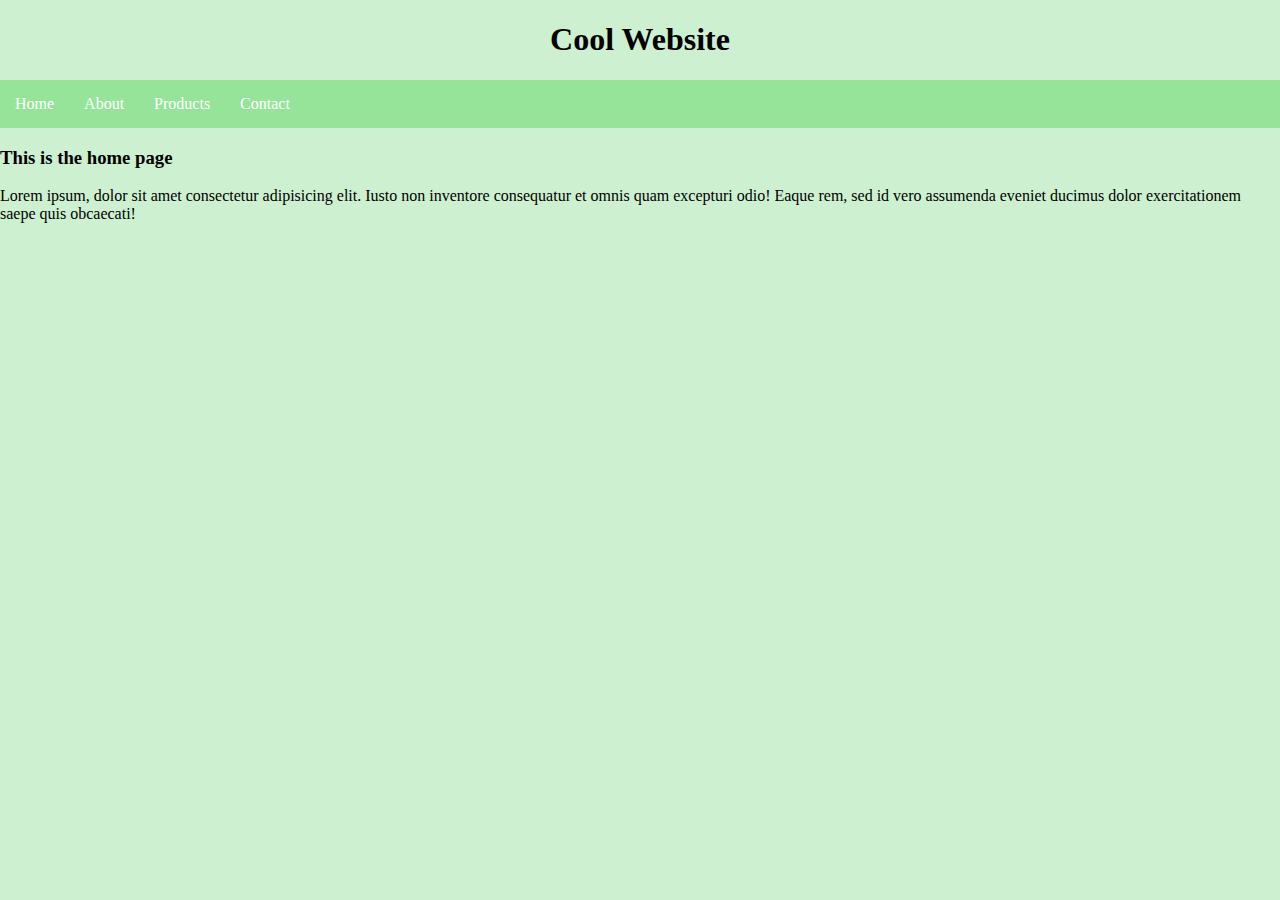
<file: index.html>
<!DOCTYPE html>
<html>
<head>
    <meta charset="UTF-8" />
    <title>title</title>
    <link rel="stylesheet" href="style.css">
</head>
<body>
    <h1>Cool Website</h1>
    <nav class="navbar">
        <ul>
            <li><a href="index.html">Home</a></li>
            <li><a href="about.html">About</a></li>
            <li><a href="products.html">Products</a></li>
            <li><a href="contact.html">Contact</a></li>
        </ul>
    </nav>
    <main>
        <h3>This is the home page</h3>
        <p>Lorem ipsum, dolor sit amet consectetur adipisicing elit. Iusto non inventore consequatur et omnis quam excepturi odio!
        Eaque rem, sed id vero assumenda eveniet ducimus dolor exercitationem saepe quis obcaecati!</p>
    </main>
</body>
</html>
</file>
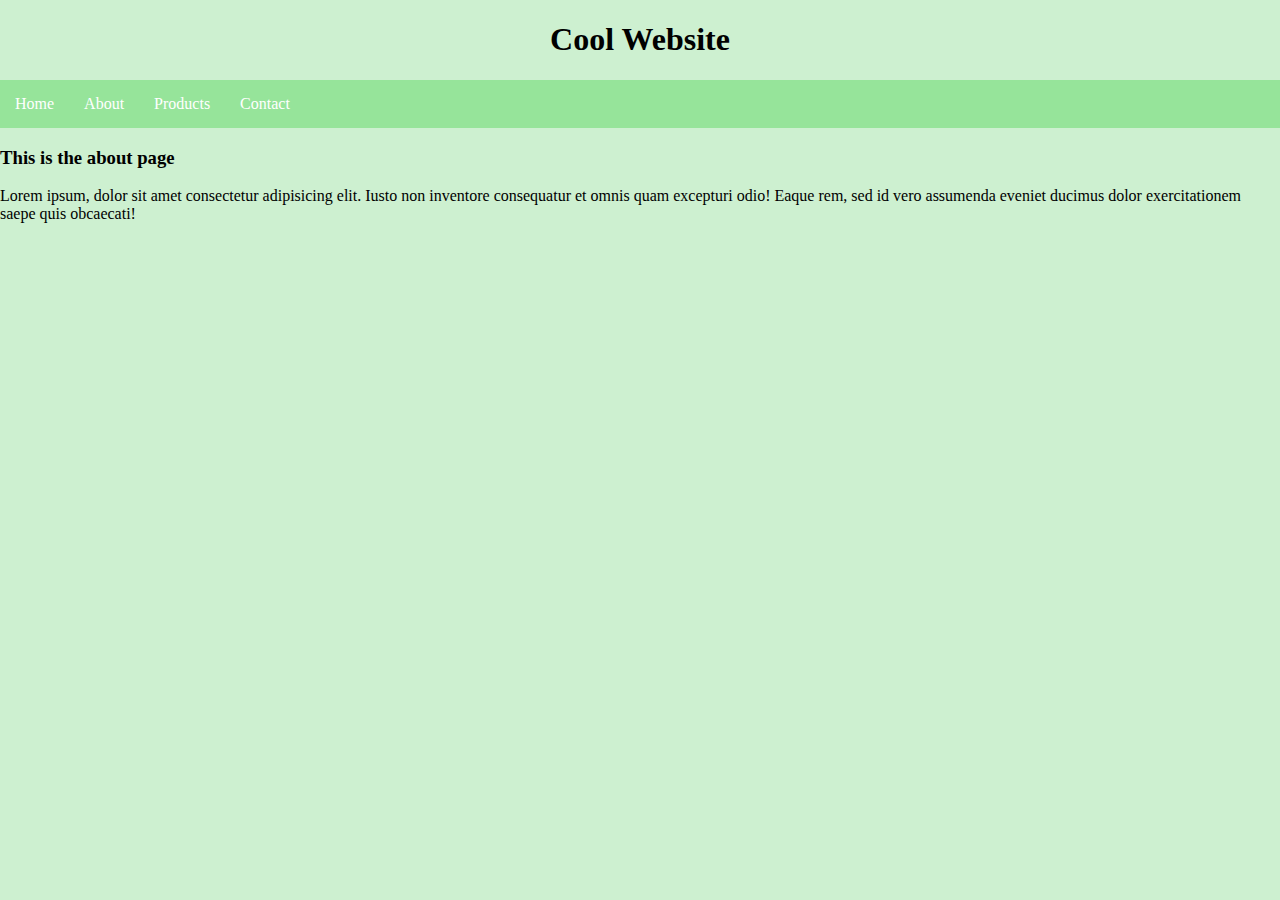
<file: About.html>
<!DOCTYPE html>
<html>
<head>
    <meta charset="UTF-8" />
    <title>title</title>
    <link rel="stylesheet" href="style.css">
</head>
<body>
    <h1>Cool Website</h1>
    <nav class="navbar">
        <ul>
            <li><a href="index.html">Home</a></li>
            <li><a href="about.html">About</a></li>
            <li><a href="products.html">Products</a></li>
            <li><a href="contact.html">Contact</a></li>
        </ul>
    </nav>
    <main>
        <h3>This is the about page</h3>
        <p>Lorem ipsum, dolor sit amet consectetur adipisicing elit. Iusto non inventore consequatur et omnis quam excepturi odio!
        Eaque rem, sed id vero assumenda eveniet ducimus dolor exercitationem saepe quis obcaecati!</p>
    </main>
</body>
</html>
</file>
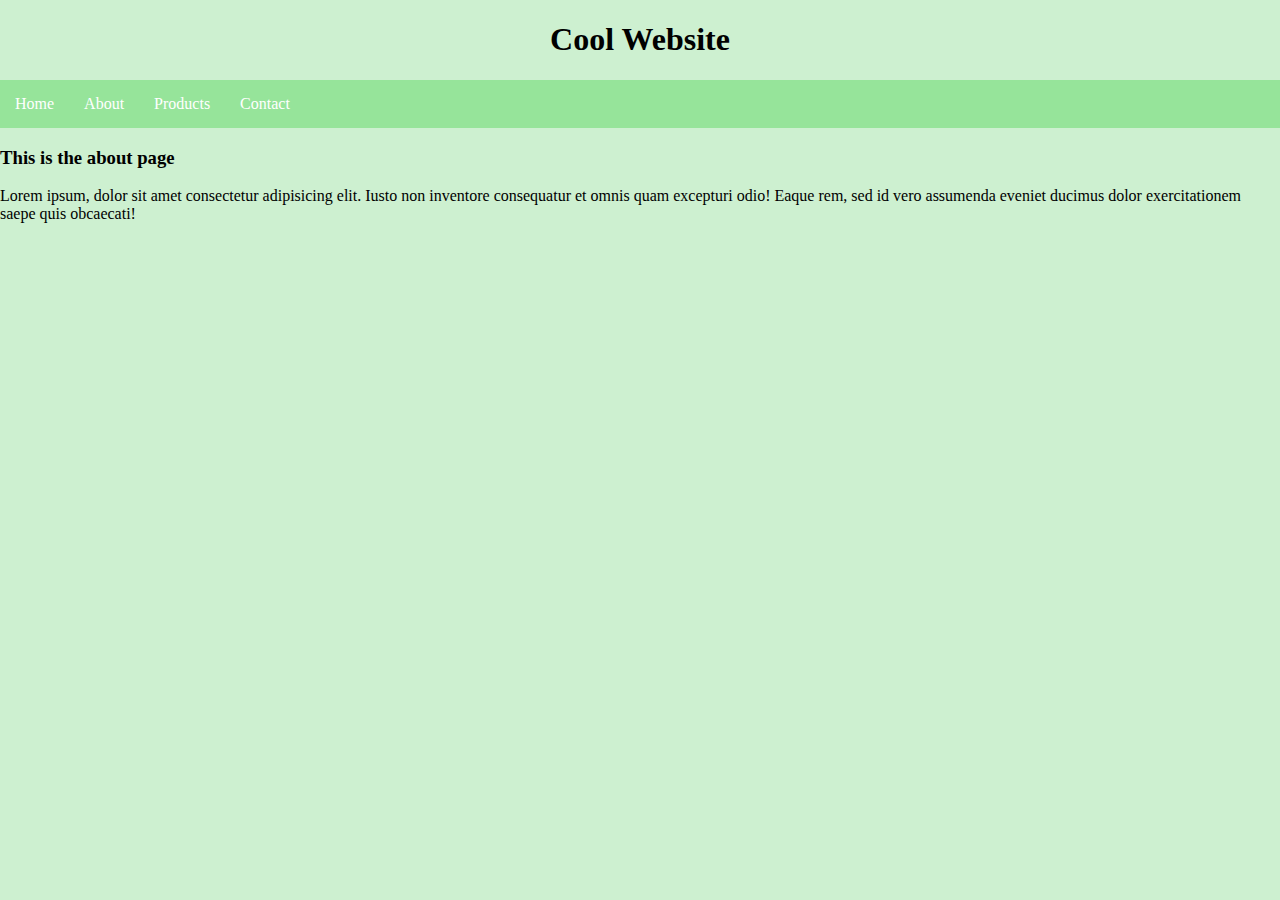
<file: about.html>
<!DOCTYPE html>
<html>
<head>
    <meta charset="UTF-8" />
    <title>title</title>
    <link rel="stylesheet" href="style.css">
</head>
<body>
    <h1>Cool Website</h1>
    <nav class="navbar">
        <ul>
            <li><a href="index.html">Home</a></li>
            <li><a href="about.html">About</a></li>
            <li><a href="products.html">Products</a></li>
            <li><a href="contact.html">Contact</a></li>
        </ul>
    </nav>
    <main>
        <h3>This is the about page</h3>
        <p>Lorem ipsum, dolor sit amet consectetur adipisicing elit. Iusto non inventore consequatur et omnis quam excepturi odio!
        Eaque rem, sed id vero assumenda eveniet ducimus dolor exercitationem saepe quis obcaecati!</p>
    </main>
</body>
</html>
</file>
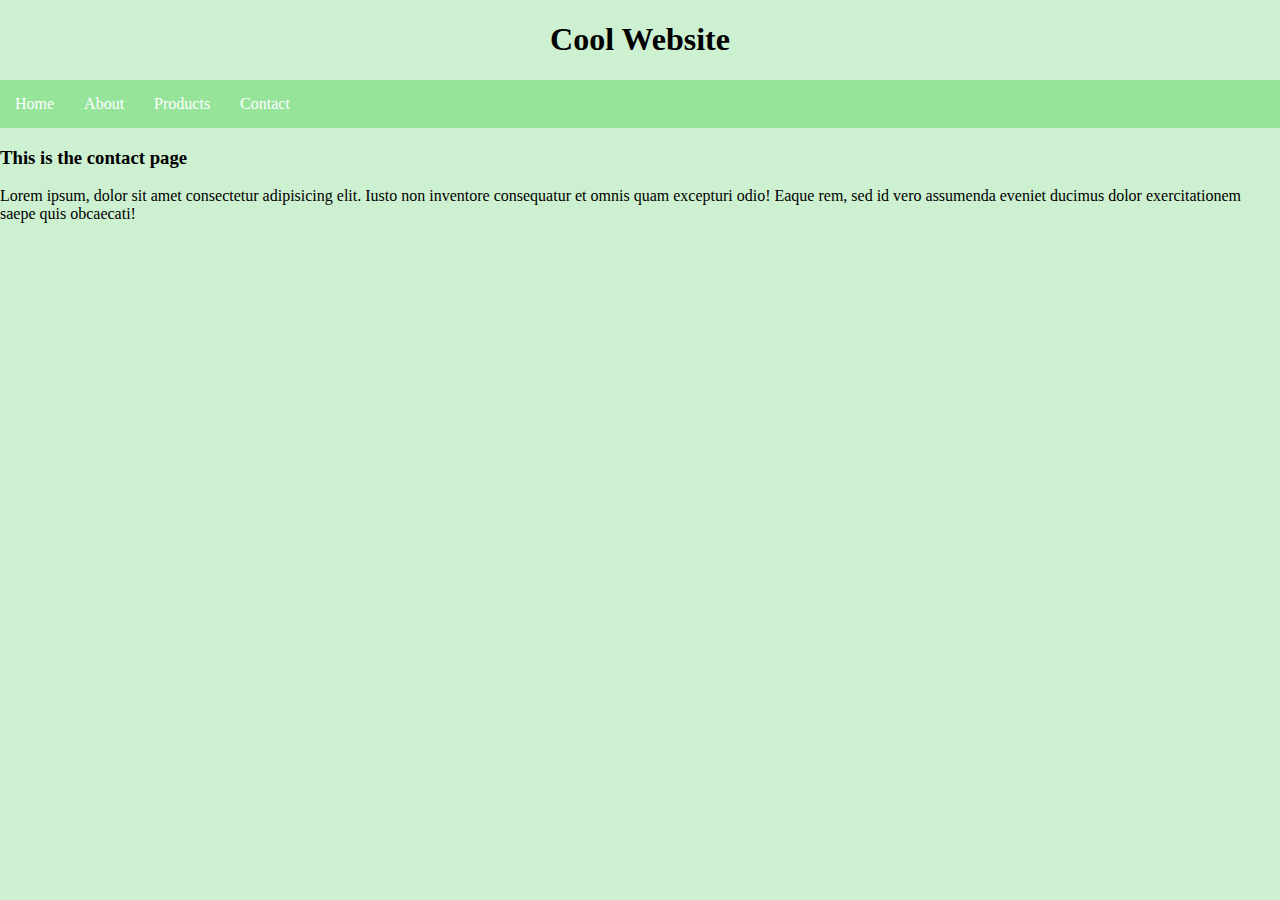
<file: contact.html>
<!DOCTYPE html>
<html>
<head>
    <meta charset="UTF-8" />
    <title>title</title>
    <link rel="stylesheet" href="style.css">
</head>
<body>
    <h1>Cool Website</h1>
    <nav class="navbar">
        <ul>
            <li><a href="index.html">Home</a></li>
            <li><a href="about.html">About</a></li>
            <li><a href="products.html">Products</a></li>
            <li><a href="contact.html">Contact</a></li>
        </ul>
    </nav>
    <main>
        <h3>This is the contact page</h3>
        <p>Lorem ipsum, dolor sit amet consectetur adipisicing elit. Iusto non inventore consequatur et omnis quam excepturi odio!
        Eaque rem, sed id vero assumenda eveniet ducimus dolor exercitationem saepe quis obcaecati!</p>
    </main>
</body>
</html>
</file>
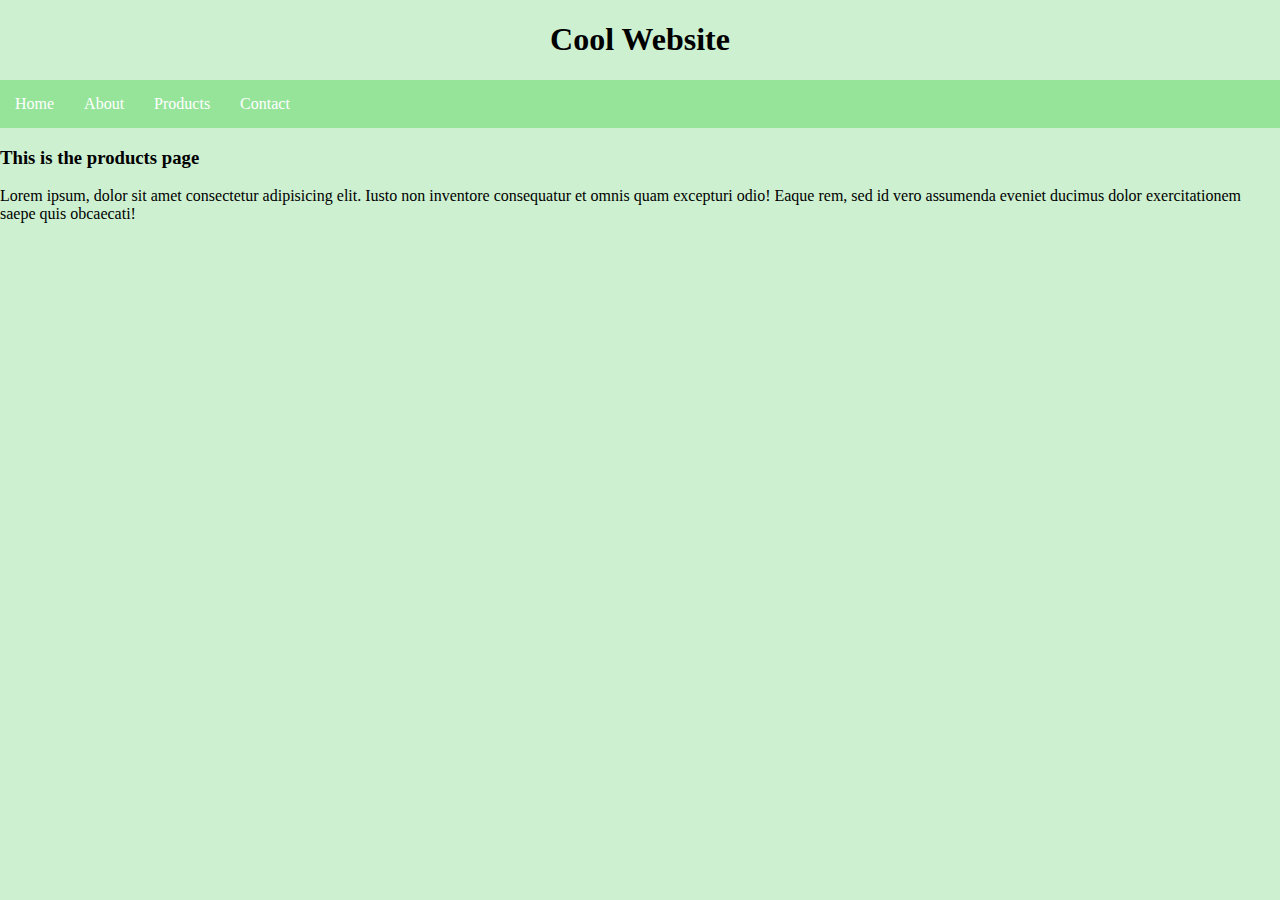
<file: products.html>
<!DOCTYPE html>
<html>
<head>
    <meta charset="UTF-8" />
    <title>title</title>
    <link rel="stylesheet" href="style.css">
</head>
<body>
    <h1>Cool Website</h1>
    <nav class="navbar">
        <ul>
            <li><a href="index.html">Home</a></li>
            <li><a href="about.html">About</a></li>
            <li><a href="products.html">Products</a></li>
            <li><a href="contact.html">Contact</a></li>
        </ul>
    </nav>
    <main>
        <h3>This is the products page</h3>
        <p>Lorem ipsum, dolor sit amet consectetur adipisicing elit. Iusto non inventore consequatur et omnis quam excepturi odio!
        Eaque rem, sed id vero assumenda eveniet ducimus dolor exercitationem saepe quis obcaecati!</p>
    </main>
</body>
</html>
</file>
<file: style.css>
body{
    margin: 0px;
    background-color: rgb(205, 240, 208);
}
h1{
    text-align: center;
}
.navbar ul{
    list-style-type: none;
    background-color: rgb(150, 228, 154);
    padding: 0px;
    margin: 0px;
    overflow: hidden;
}
.navbar a{
    color:white;
    text-decoration: none;
    padding: 15px;
    display:block;
    text-align: center;
}
.navbar a:hover{
    background-color: rgb(68, 205, 50);
}
.navbar li{
    float: left;
}
</file>
